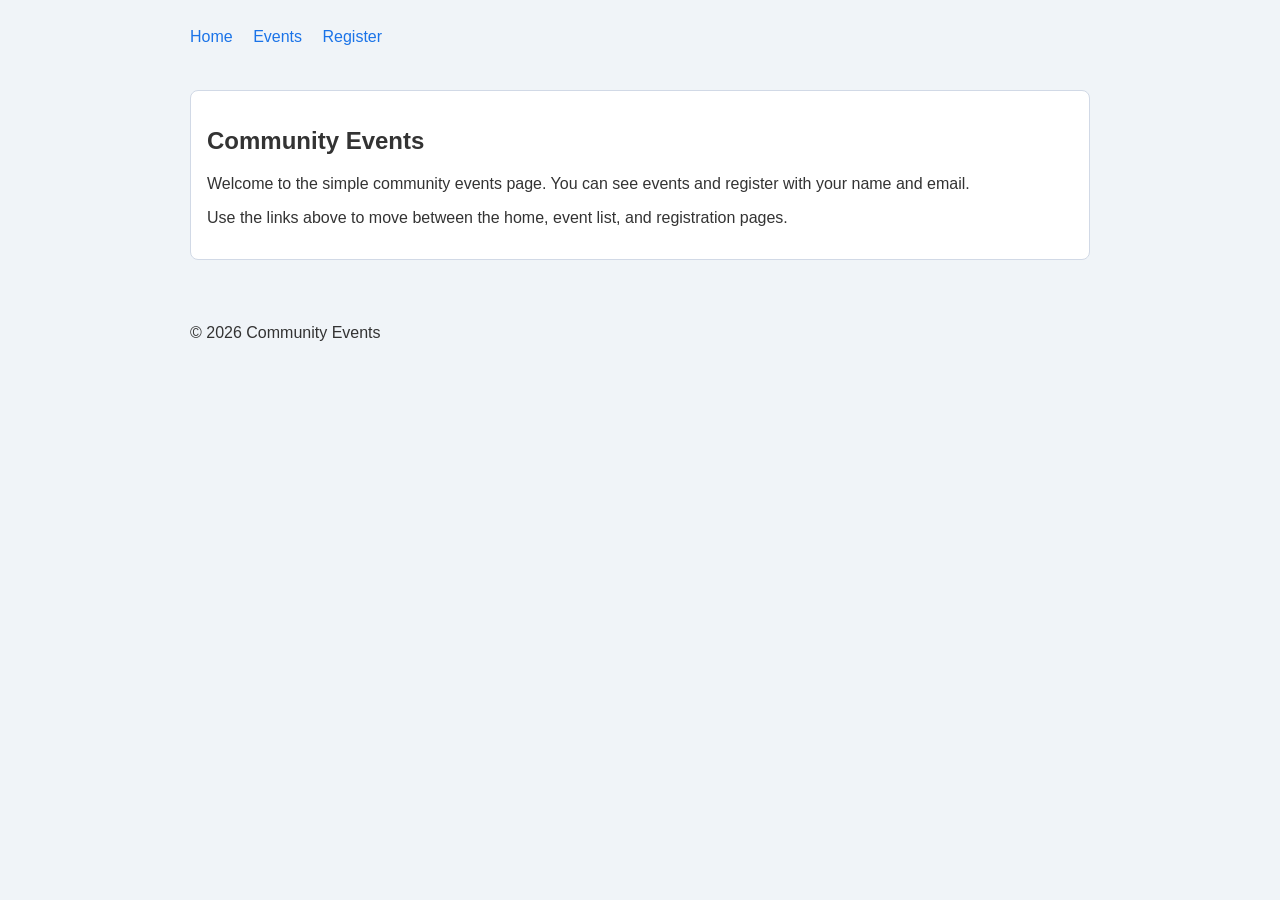
<file: Html/index.html>
﻿<!DOCTYPE html>
<html lang="en">
<head>
  <meta charset="UTF-8">
  <meta name="viewport" content="width=device-width, initial-scale=1.0">
  <title>Home - Community Events</title>
  <link rel="stylesheet" href="styles.css">
</head>
<body>
  <header>
    <nav>
      <a href="index.html">Home</a>
      <a href="events.html">Events</a>
      <a href="registration.html">Register</a>
    </nav>
  </header>
  <main>
    <section>
      <h1>Community Events</h1>
      <p>Welcome to the simple community events page. You can see events and register with your name and email.</p>
      <p>Use the links above to move between the home, event list, and registration pages.</p>
    </section>
  </main>
  <footer>
    <p>&copy; 2026 Community Events</p>
  </footer>
</body>
</html>
</file>
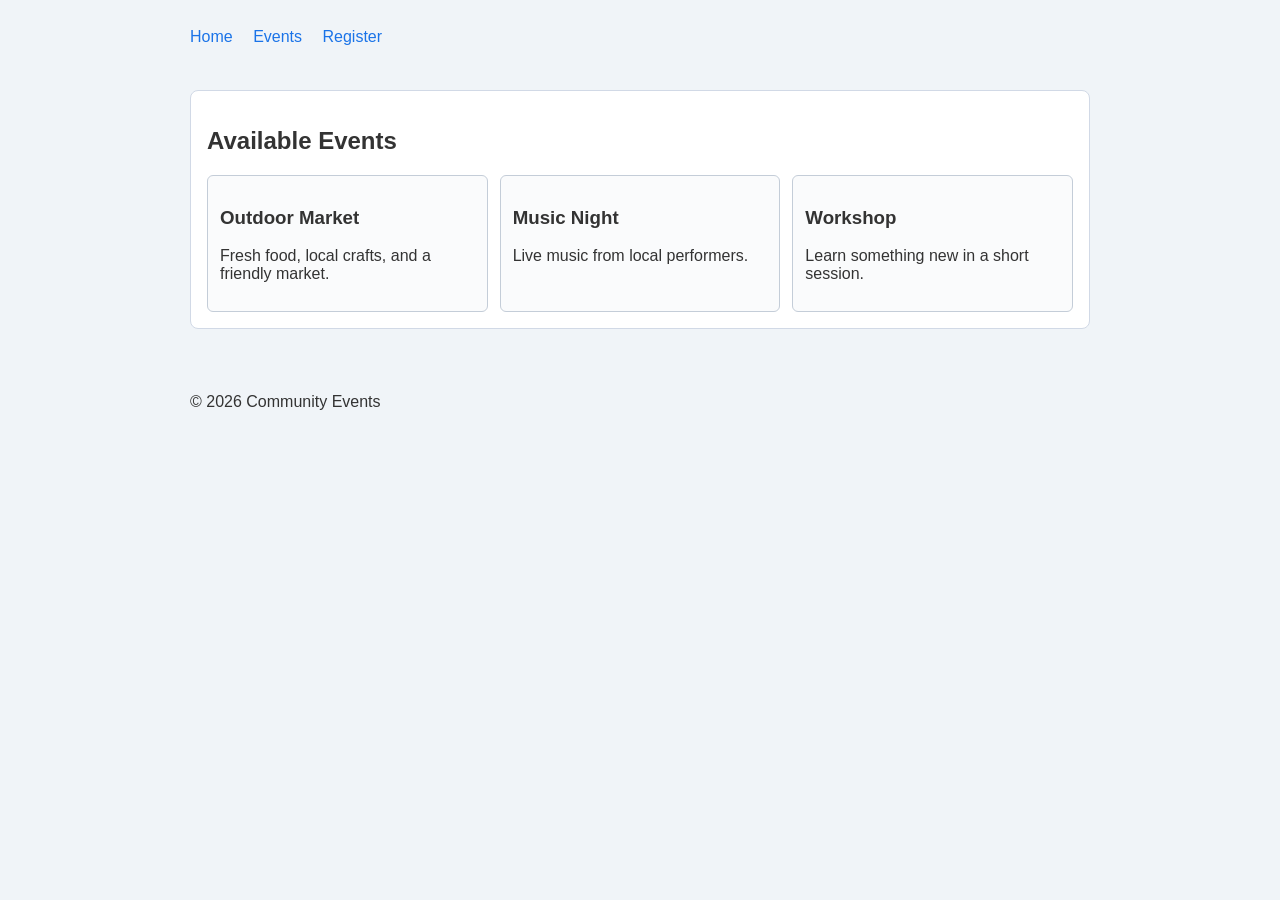
<file: Html/events.html>
<!DOCTYPE html>
<html lang="en">
<head>
  <meta charset="UTF-8">
  <meta name="viewport" content="width=device-width, initial-scale=1.0">
  <title>Events - Community Events</title>
  <link rel="stylesheet" href="styles.css">
</head>
<body>
  <header>
    <nav>
      <a href="index.html">Home</a>
      <a href="events.html">Events</a>
      <a href="registration.html">Register</a>
    </nav>
  </header>
  <main>
    <section>
      <h1>Available Events</h1>
      <div class="event-list">
        <div class="event-card">
          <h3>Outdoor Market</h3>
          <p>Fresh food, local crafts, and a friendly market.</p>
        </div>
        <div class="event-card">
          <h3>Music Night</h3>
          <p>Live music from local performers.</p>
        </div>
        <div class="event-card">
          <h3>Workshop</h3>
          <p>Learn something new in a short session.</p>
        </div>
      </div>
    </section>
  </main>
  <footer>
    <p>&copy; 2026 Community Events</p>
  </footer>
</body>
</html>
</file>
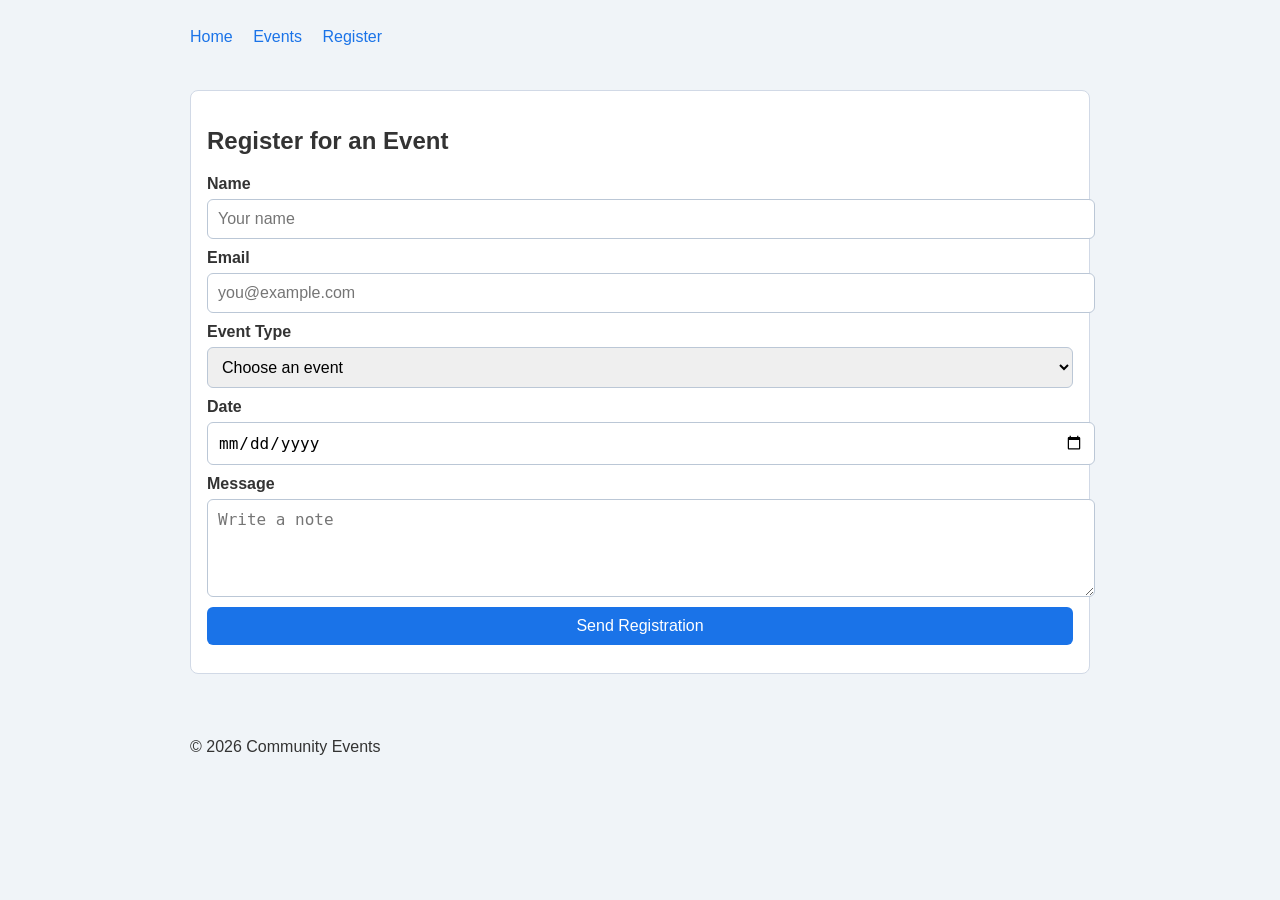
<file: Html/registration.html>
<!DOCTYPE html>
<html lang="en">
<head>
  <meta charset="UTF-8">
  <meta name="viewport" content="width=device-width, initial-scale=1.0">
  <title>Register - Community Events</title>
  <link rel="stylesheet" href="styles.css">
</head>
<body>
  <header>
    <nav>
      <a href="index.html">Home</a>
      <a href="events.html">Events</a>
      <a href="registration.html">Register</a>
    </nav>
  </header>
  <main>
    <section>
      <h1>Register for an Event</h1>
      <form id="eventForm" onsubmit="return submitRegistration();">
        <label for="name">Name</label>
        <input id="name" name="name" type="text" placeholder="Your name" required>

        <label for="email">Email</label>
        <input id="email" name="email" type="email" placeholder="you@example.com" required>

        <label for="eventType">Event Type</label>
        <select id="eventType" name="eventType" required>
          <option value="">Choose an event</option>
          <option value="Outdoor Market">Outdoor Market</option>
          <option value="Music Night">Music Night</option>
          <option value="Workshop">Workshop</option>
        </select>

        <label for="date">Date</label>
        <input id="date" name="date" type="date" required>

        <label for="message">Message</label>
        <textarea id="message" name="message" rows="4" placeholder="Write a note" required></textarea>

        <button type="submit">Send Registration</button>
        <div id="status" class="message"></div>
      </form>
    </section>
  </main>
  <footer>
    <p>&copy; 2026 Community Events</p>
  </footer>
  <script src="script.js"></script>
</body>
</html>
</file>
<file: Html/styles.css>
body {
  font-family: Arial, sans-serif;
  margin: 0;
  padding: 0;
  background: #f0f4f8;
  color: #333;
}
header, main, footer {
  max-width: 900px;
  margin: 0 auto;
  padding: 16px;
}
nav {
  padding: 12px 0;
}
nav a {
  margin-right: 16px;
  color: #1a73e8;
  text-decoration: none;
}
nav a:hover {
  text-decoration: underline;
}
section {
  background: #fff;
  border: 1px solid #d1d9e6;
  border-radius: 8px;
  padding: 16px;
  margin-bottom: 16px;
}
.event-list {
  display: grid;
  grid-template-columns: repeat(3, 1fr);
  gap: 12px;
}
.event-card {
  border: 1px solid #c4cdd8;
  padding: 12px;
  border-radius: 6px;
  background: #fafbfc;
}
form label {
  display: block;
  margin-top: 10px;
  font-weight: 600;
}
form input,
form select,
form textarea,
form button {
  width: 100%;
  padding: 10px;
  margin-top: 6px;
  border: 1px solid #bbc7d6;
  border-radius: 6px;
  font-size: 1rem;
}
form button {
  background: #1a73e8;
  color: white;
  border: none;
  cursor: pointer;
}
.message {
  margin-top: 12px;
  color: #1a661a;
  font-weight: 600;
}
</file>
